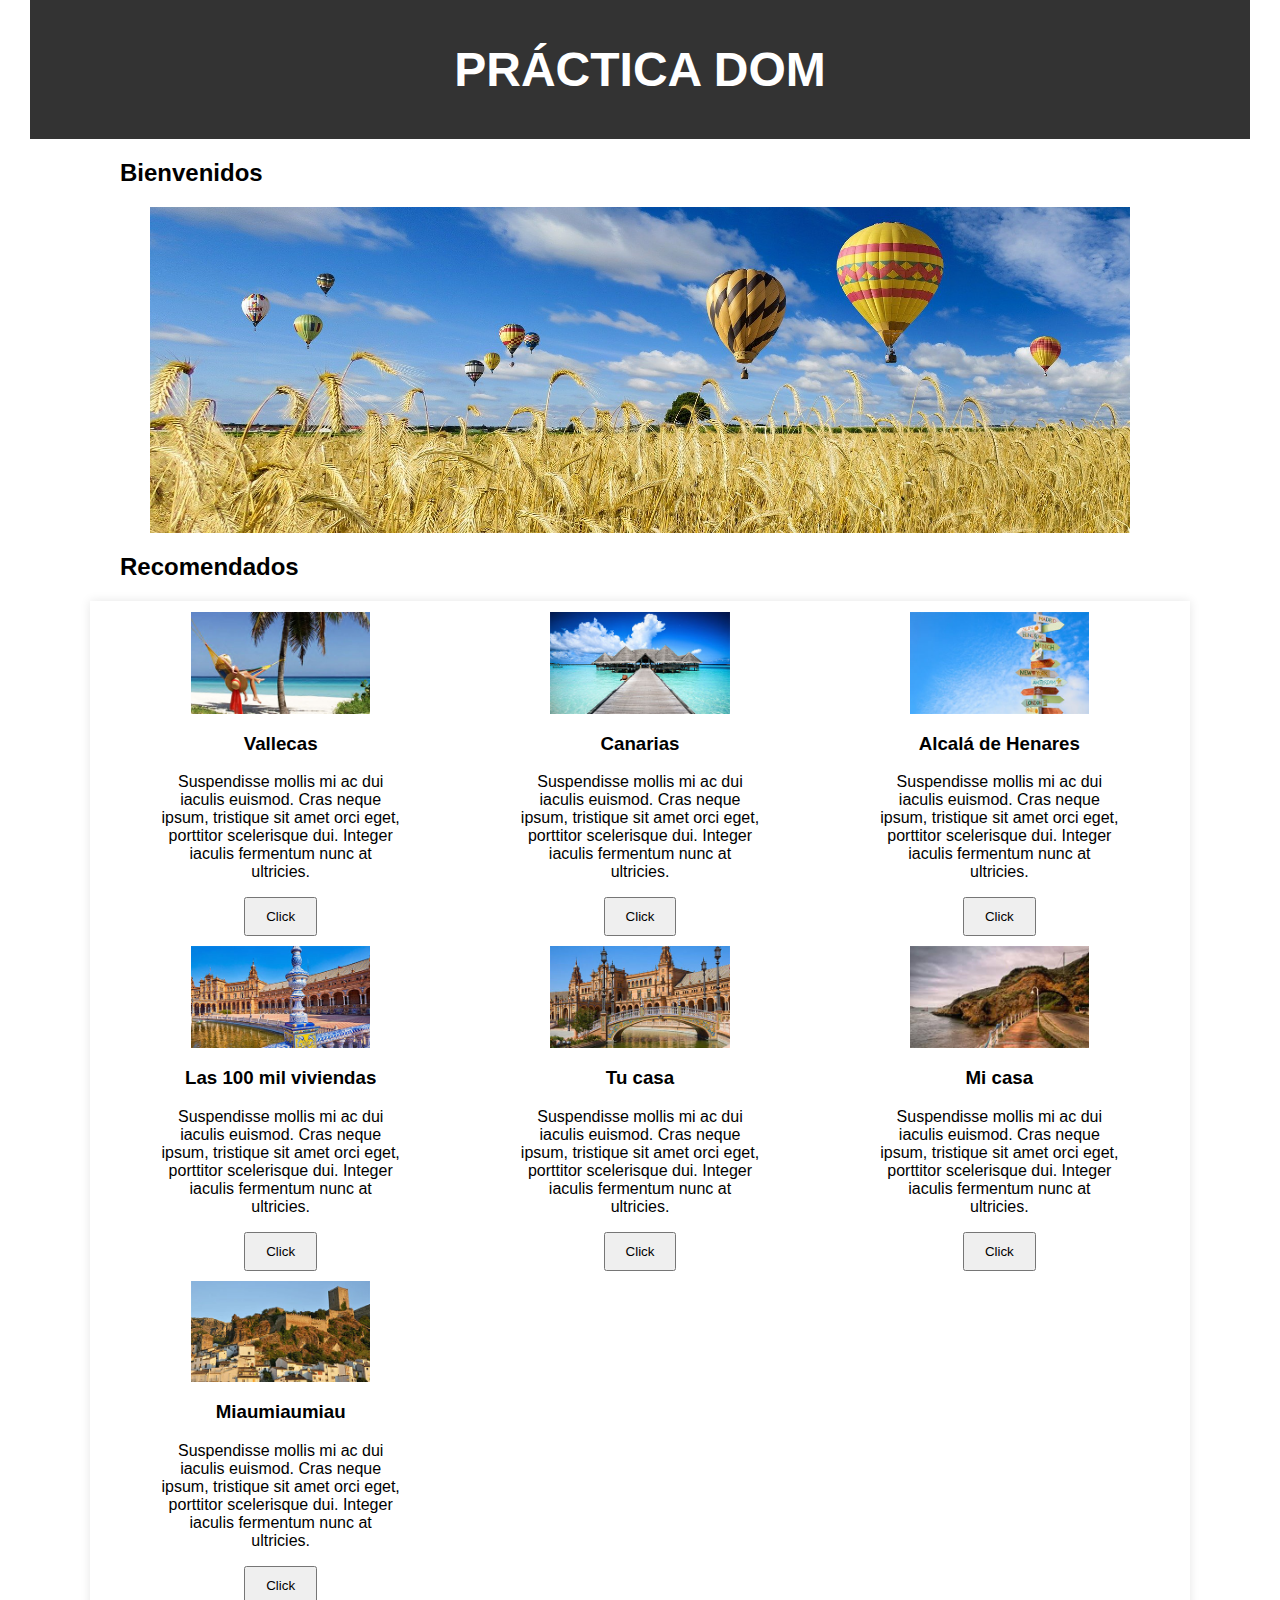
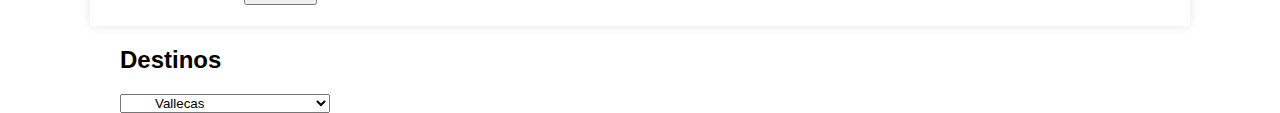
<file: index.html>
<!DOCTYPE html>
<html lang="es">
<head>
    <meta charset="UTF-8">
    <meta name="viewport" content="width=device-width, initial-scale=1.0">
    <title>Viajes</title>
    <link rel="preconnect" href="https://fonts.googleapis.com">
    <link rel="preconnect" href="https://fonts.gstatic.com" crossorigin>
    <link href="https://fonts.googleapis.com/css2?family=Exo+2:ital,wght@0,100..900;1,100..900&display=swap" rel="stylesheet">
    <link rel="stylesheet" href="./style.css">
</head>
<body>
    <header>
        <h1>PRÁCTICA DOM</h1>
    </header>
    <main>
        <section>
            <h2>Bienvenidos</h2>
            <div class="container-bienvenidos">
            </div>
        </section>
        <section>
            <h2>Recomendados</h2>
            <div id="recomendados">
            </div>
        </section>
        <section id="seccionGrande"></section>
        <section>
            <h2>Destinos</h2>
            <div class="container-destinos">
                <select name="" id=""></select>
            </div>
        </section>
    </main>
    <script src="javascript.js"></script>
</body>
</html>
</file>
<file: style.css>
* {
    box-sizing: border-box;
    padding-left: 30px;
    padding-right: 30px;
    max-width: 100%;
    max-height: 100%;
}
img{
    display: flex;
}
body {
    font-family: Arial, sans-serif;
    margin: 0;
    padding: 0;
    background-color: white;
}

header {
    background-color: #333;
    color: white;
    padding: 10px 0;
    text-align: center;
    font-size: 24px;
    font-weight: bold;
    padding-left: 30px;
    padding-right: 30px;
}

.container {
    width: 80%;
    margin: auto;
    overflow: hidden;
}

#banner {
    text-align: center;
    display: flex;
    width: 20%;
    height: 20%;
}
#recomendados {
    background: white;
    border: 1px solid white;
    padding: 10px;
    width: 100%;
    box-shadow: 0 0 10px rgba(0,0,0,0.1);
    display: grid;
    grid-template-columns: repeat(3, 1fr); 
    gap: 0px; 
    display: flexbox;
    justify-content: space-between;
    text-align: center;
    object-fit: cover;
    object-position: center right;
}


#destinos {
    text-align: center;
}

 #seccionGrande img{
    width: 1200px;
    height: 681px;
 }


 button {
    text-align: center;
    padding-left: 20px;
    padding-right: 20px;
    padding-top: 10px;
    padding-bottom: 10px;
    margin-bottom: 10px;
 }
</file>
